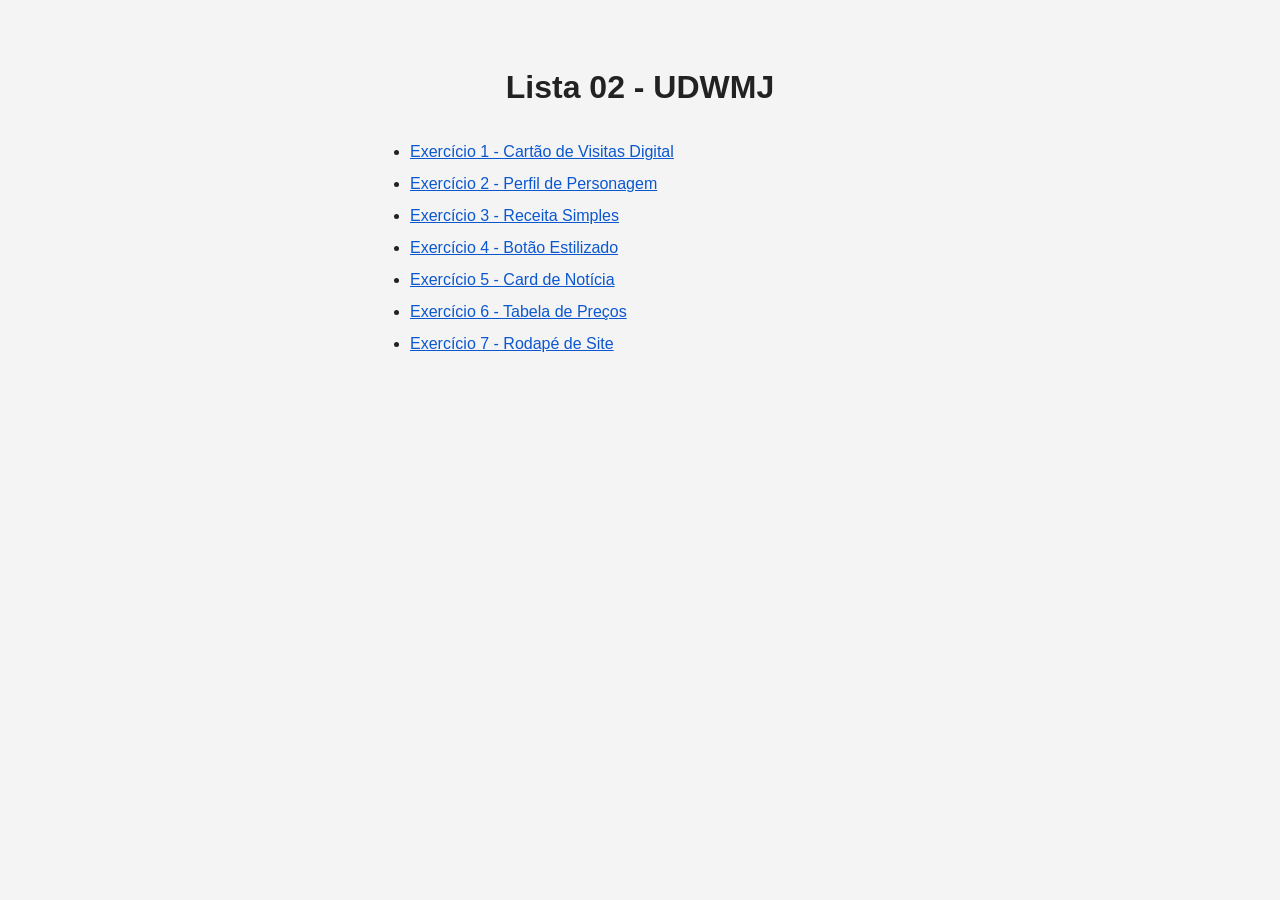
<file: index.html>
<!DOCTYPE html>
<html lang="pt-BR">
<head>
    <meta charset="UTF-8">
    <meta name="viewport" content="width=device-width, initial-scale=1.0">
    <title>Lista 02 - UDWMJ</title>
    <style>
        body {
            font-family: Arial, sans-serif;
            background-color: #f4f4f4;
            color: #222;
            padding: 40px;
        }

        h1 {
            text-align: center;
        }

        ul {
            max-width: 500px;
            margin: 30px auto;
            line-height: 2;
        }

        a {
            color: #0b57d0;
        }
    </style>
</head>
<body>
    <h1>Lista 02 - UDWMJ</h1>

    <ul>
        <li><a href="exercicio01/index.html">Exercício 1 - Cartão de Visitas Digital</a></li>
        <li><a href="exercicio02/index.html">Exercício 2 - Perfil de Personagem</a></li>
        <li><a href="exercicio03/index.html">Exercício 3 - Receita Simples</a></li>
        <li><a href="exercicio04/index.html">Exercício 4 - Botão Estilizado</a></li>
        <li><a href="exercicio05/index.html">Exercício 5 - Card de Notícia</a></li>
        <li><a href="exercicio06/index.html">Exercício 6 - Tabela de Preços</a></li>
        <li><a href="exercicio07/index.html">Exercício 7 - Rodapé de Site</a></li>
    </ul>
</body>
</html>
</file>
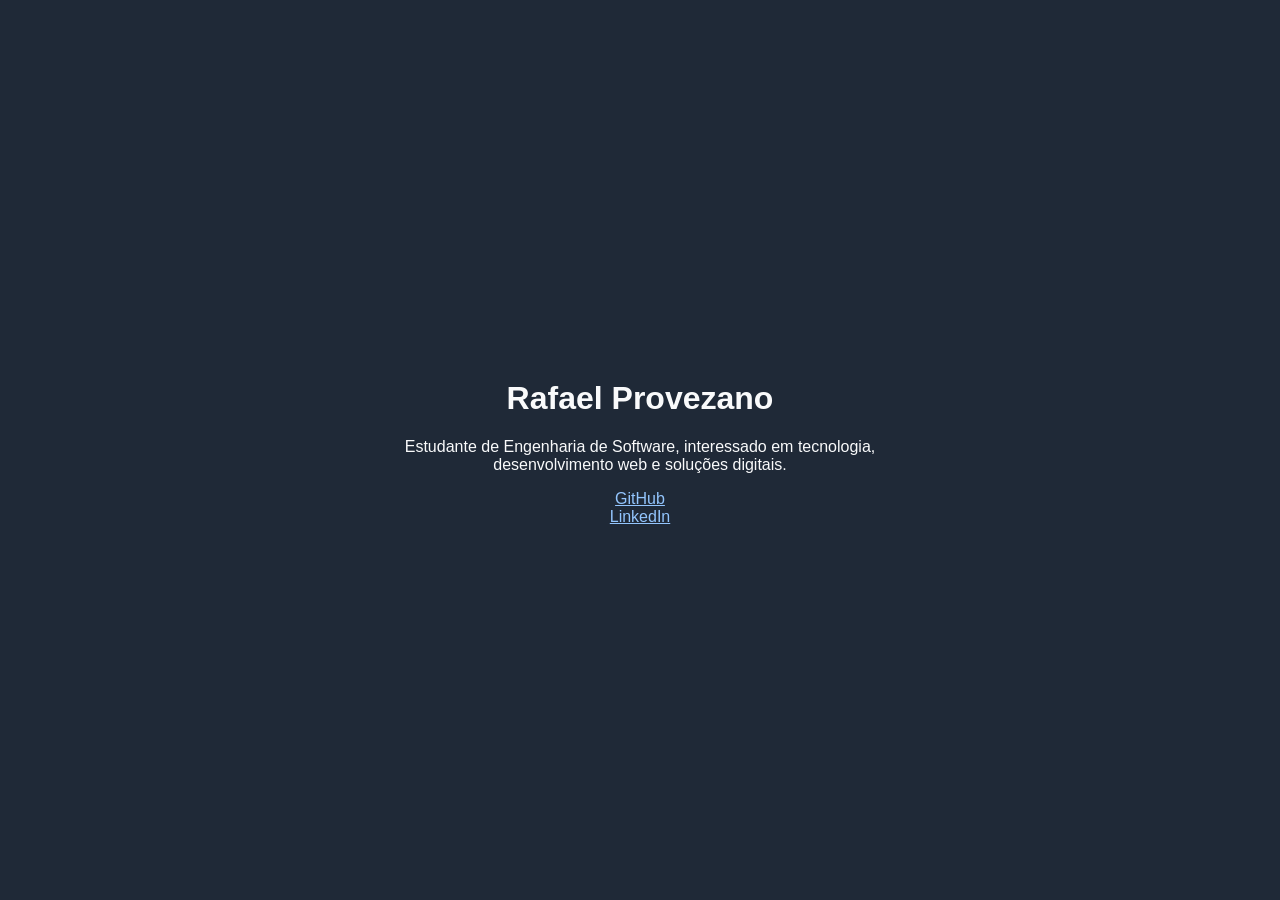
<file: exercicio01/index.html>
<!DOCTYPE html>
<html lang="pt-BR">
<head>
    <meta charset="UTF-8">
    <meta name="viewport" content="width=device-width, initial-scale=1.0">
    <title>Cartão de Visitas Digital</title>
    <link rel="stylesheet" href="style.css">
</head>
<body>
    <main class="cartao">
        <h1>Rafael Provezano</h1>

        <p>
            Estudante de Engenharia de Software, interessado em tecnologia,
            desenvolvimento web e soluções digitais.
        </p>

        <ul>
            <li><a href="https://github.com/Provezanovsky" target="_blank">GitHub</a></li>
            <li><a href="https://www.linkedin.com/" target="_blank">LinkedIn</a></li>
        </ul>
    </main>
</body>
</html>
</file>
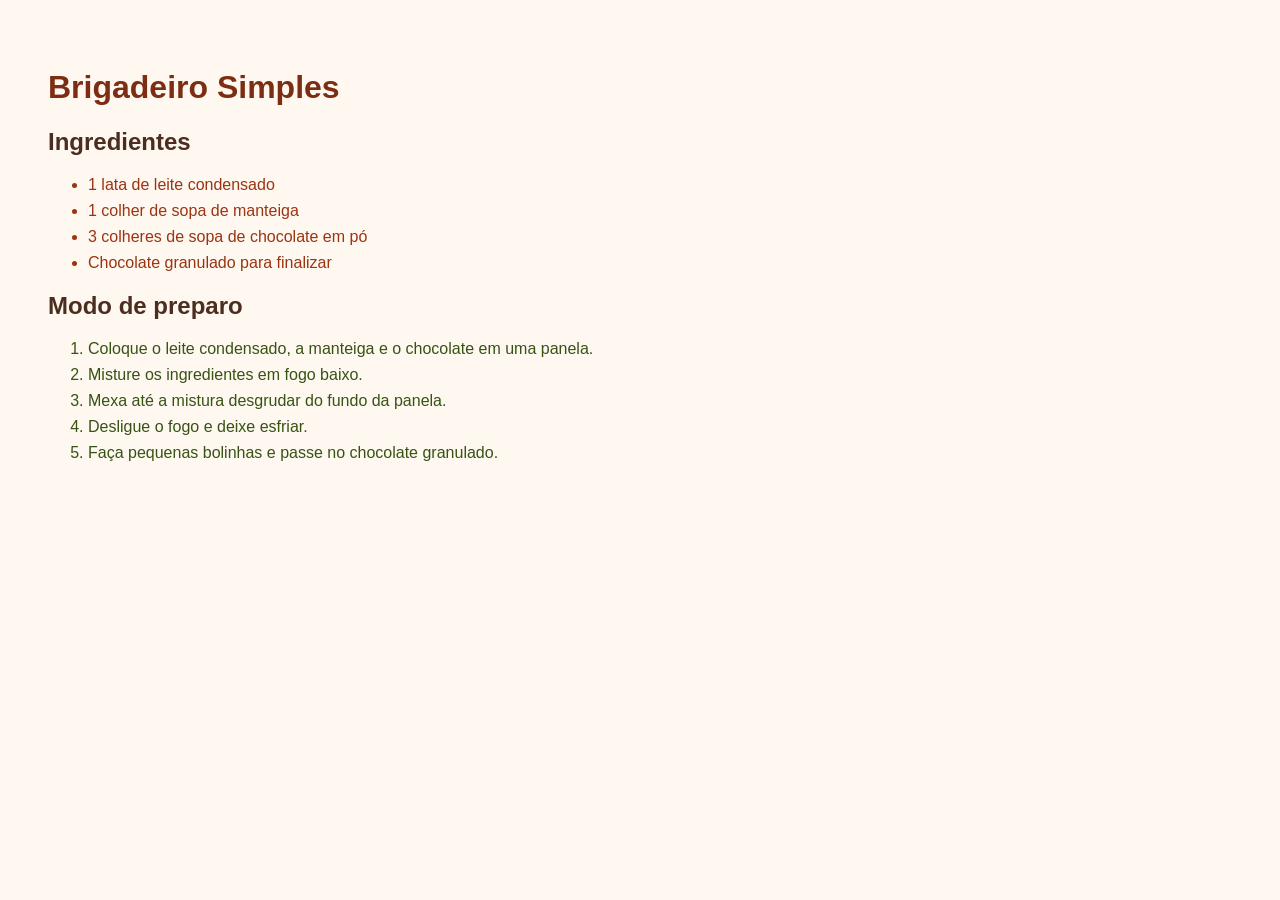
<file: exercicio03/index.html>
<!DOCTYPE html>
<html lang="pt-BR">
<head>
    <meta charset="UTF-8">
    <meta name="viewport" content="width=device-width, initial-scale=1.0">
    <title>Receita de Brigadeiro</title>
    <link rel="stylesheet" href="style.css">
</head>
<body>
    <h1>Brigadeiro Simples</h1>

    <h2>Ingredientes</h2>
    <ul>
        <li>1 lata de leite condensado</li>
        <li>1 colher de sopa de manteiga</li>
        <li>3 colheres de sopa de chocolate em pó</li>
        <li>Chocolate granulado para finalizar</li>
    </ul>

    <h2>Modo de preparo</h2>
    <ol>
        <li>Coloque o leite condensado, a manteiga e o chocolate em uma panela.</li>
        <li>Misture os ingredientes em fogo baixo.</li>
        <li>Mexa até a mistura desgrudar do fundo da panela.</li>
        <li>Desligue o fogo e deixe esfriar.</li>
        <li>Faça pequenas bolinhas e passe no chocolate granulado.</li>
    </ol>
</body>
</html>
</file>
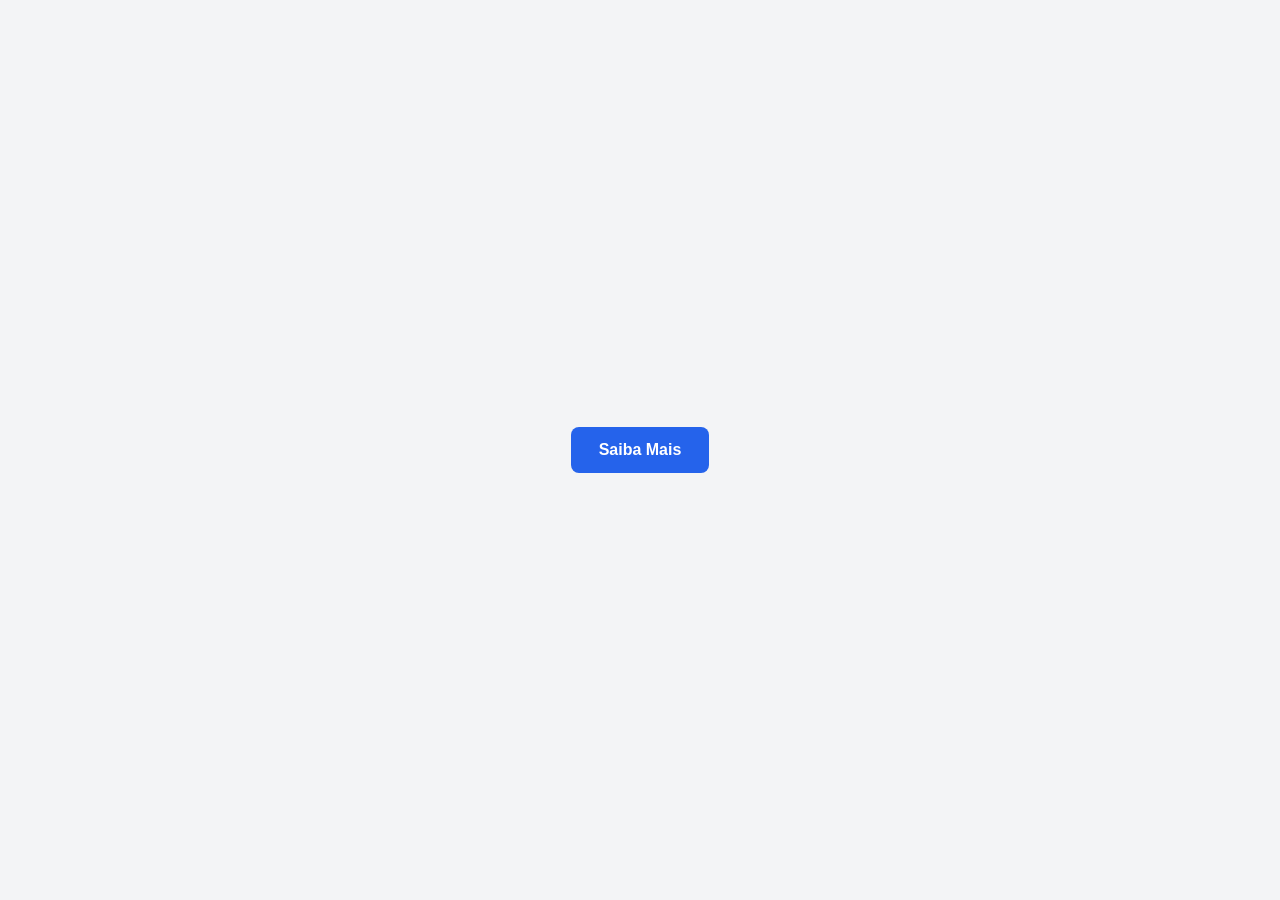
<file: exercicio04/index.html>
<!DOCTYPE html>
<html lang="pt-BR">
<head>
    <meta charset="UTF-8">
    <meta name="viewport" content="width=device-width, initial-scale=1.0">
    <title>Botão Estilizado</title>
    <link rel="stylesheet" href="style.css">
</head>
<body>
    <a class="botao" href="#">Saiba Mais</a>
</body>
</html>
</file>
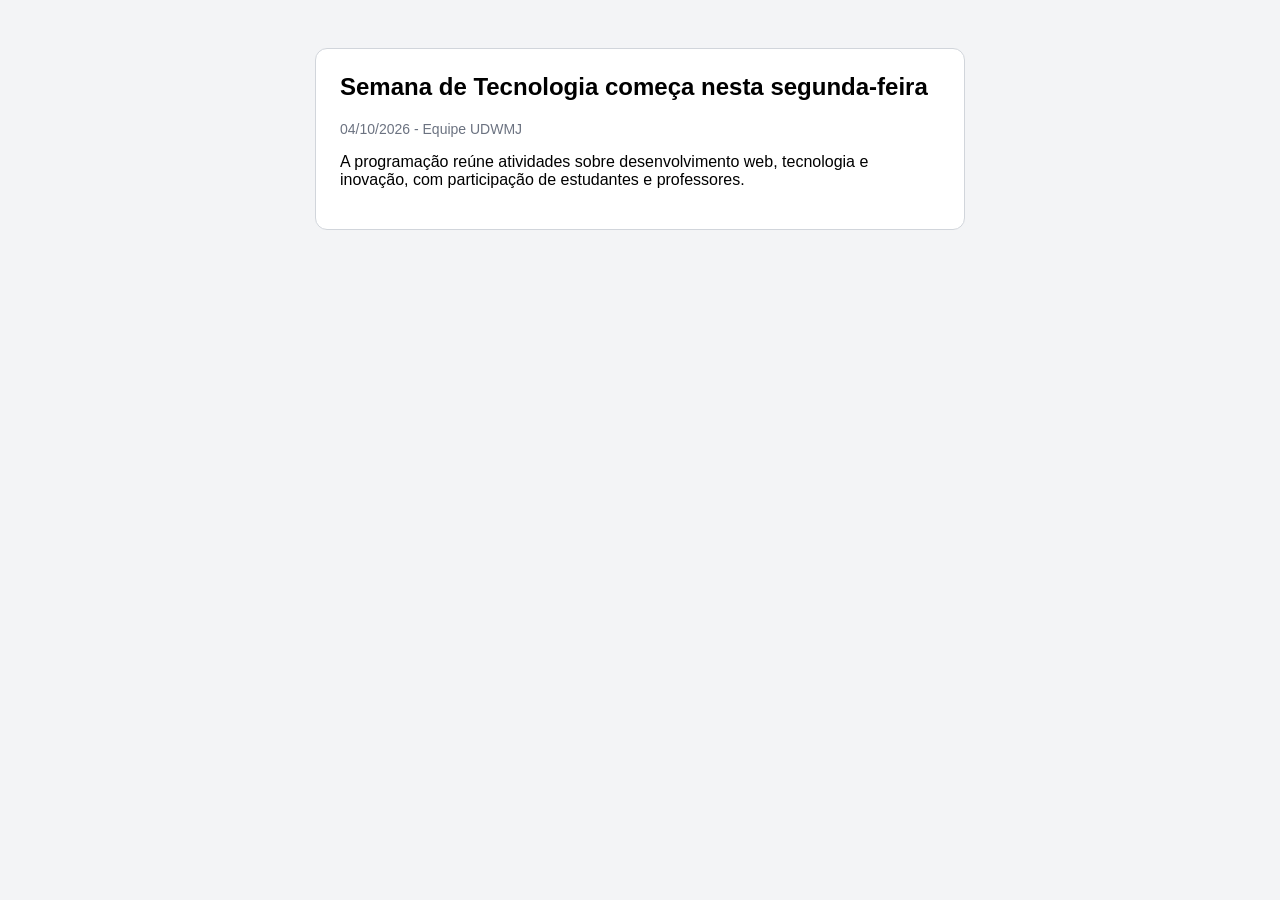
<file: exercicio05/index.html>
<!DOCTYPE html>
<html lang="pt-BR">
<head>
    <meta charset="UTF-8">
    <meta name="viewport" content="width=device-width, initial-scale=1.0">
    <title>Card de Notícia</title>
    <link rel="stylesheet" href="style.css">
</head>
<body>
    <div class="noticia">
        <h2>Semana de Tecnologia começa nesta segunda-feira</h2>
        <p class="informacoes">04/10/2026 - Equipe UDWMJ</p>

        <p>
            A programação reúne atividades sobre desenvolvimento web,
            tecnologia e inovação, com participação de estudantes e professores.
        </p>
    </div>
</body>
</html>
</file>
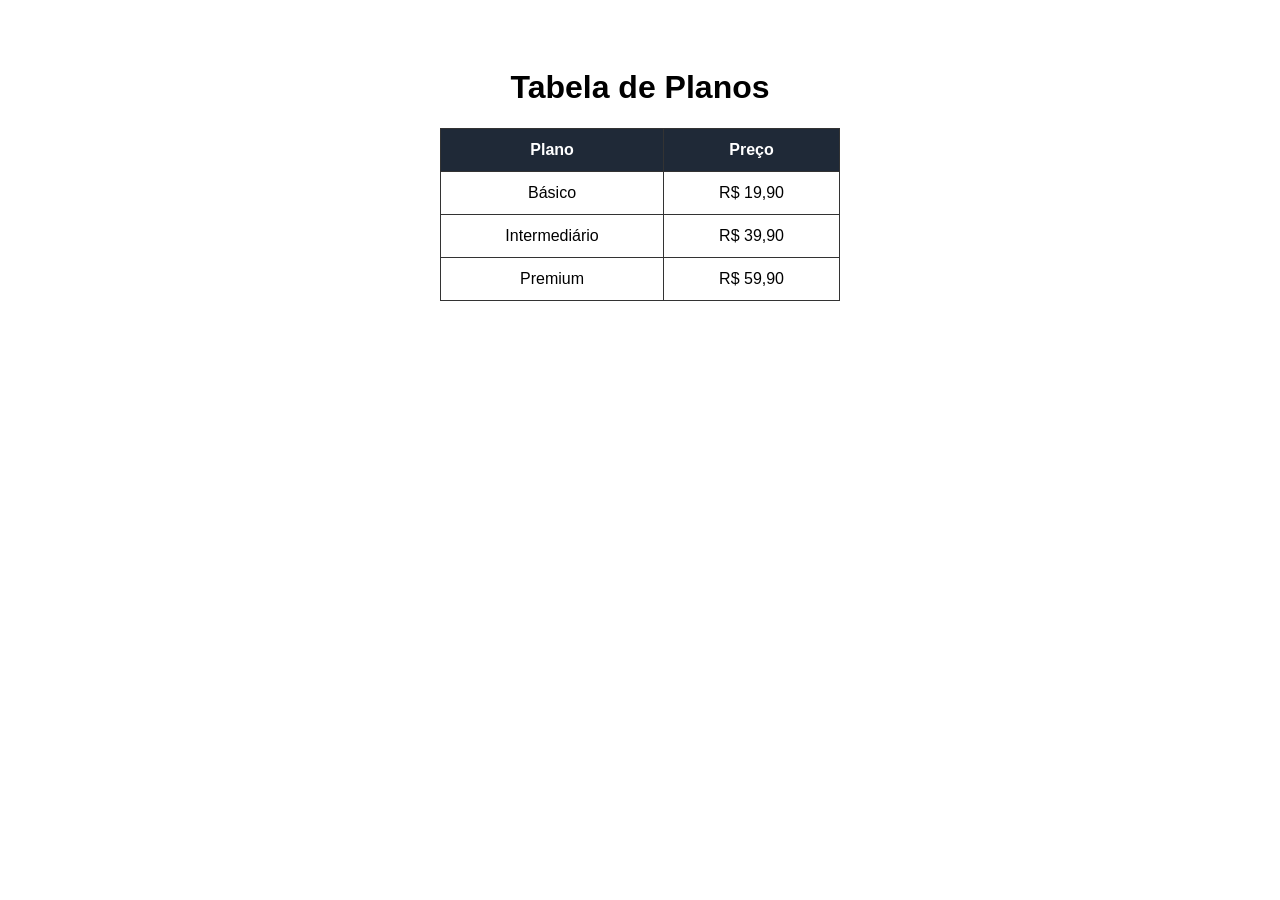
<file: exercicio06/index.html>
<!DOCTYPE html>
<html lang="pt-BR">
<head>
    <meta charset="UTF-8">
    <meta name="viewport" content="width=device-width, initial-scale=1.0">
    <title>Tabela de Preços</title>
    <link rel="stylesheet" href="style.css">
</head>
<body>
    <h1>Tabela de Planos</h1>

    <table>
        <tr>
            <th>Plano</th>
            <th>Preço</th>
        </tr>
        <tr>
            <td>Básico</td>
            <td>R$ 19,90</td>
        </tr>
        <tr>
            <td>Intermediário</td>
            <td>R$ 39,90</td>
        </tr>
        <tr>
            <td>Premium</td>
            <td>R$ 59,90</td>
        </tr>
    </table>
</body>
</html>
</file>
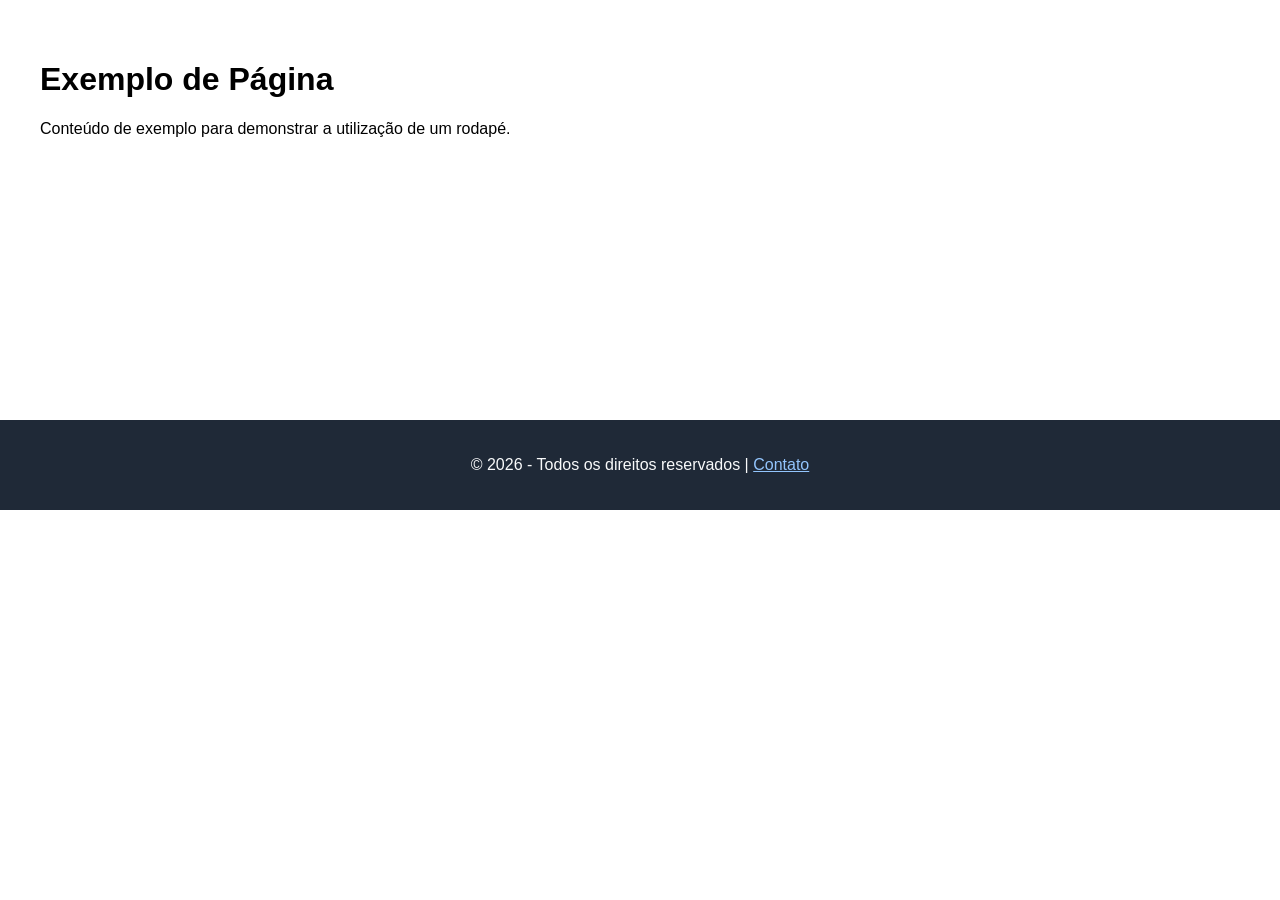
<file: exercicio07/index.html>
<!DOCTYPE html>
<html lang="pt-BR">
<head>
    <meta charset="UTF-8">
    <meta name="viewport" content="width=device-width, initial-scale=1.0">
    <title>Rodapé de Site</title>
    <link rel="stylesheet" href="style.css">
</head>
<body>
    <main>
        <h1>Exemplo de Página</h1>
        <p>Conteúdo de exemplo para demonstrar a utilização de um rodapé.</p>
    </main>

    <footer>
        <p>
            © 2026 - Todos os direitos reservados |
            <a href="mailto:contato@exemplo.com">Contato</a>
        </p>
    </footer>
</body>
</html>
</file>
<file: exercicio01/style.css>
body {
    background-color: #1f2937;
    color: #f9fafb;
    font-family: Arial, sans-serif;
    min-height: 100vh;
    margin: 0;
    display: flex;
    justify-content: center;
    align-items: center;
    text-align: center;
}

.cartao {
    width: 80%;
    max-width: 500px;
}

ul {
    list-style: none;
    padding: 0;
}

a {
    color: #93c5fd;
}
</file>
<file: exercicio03/style.css>
body {
    font-family: Arial, sans-serif;
    padding: 40px;
    background-color: #fff8f0;
    color: #4b2e1f;
}

h1 {
    color: #7c2d12;
}

ul {
    color: #9a3412;
}

ol {
    color: #365314;
}

li {
    margin-bottom: 8px;
}
</file>
<file: exercicio04/style.css>
body {
    font-family: Arial, sans-serif;
    min-height: 100vh;
    margin: 0;
    display: flex;
    justify-content: center;
    align-items: center;
    background-color: #f3f4f6;
}

.botao {
    text-decoration: none;
    background-color: #2563eb;
    color: white;
    padding: 14px 28px;
    border-radius: 8px;
    font-weight: bold;
    transition: background-color 0.3s;
}

.botao:hover {
    background-color: #1e40af;
}
</file>
<file: exercicio05/style.css>
body {
    font-family: Arial, sans-serif;
    background-color: #f3f4f6;
    padding: 40px;
}

.noticia {
    background-color: #ffffff;
    border: 1px solid #d1d5db;
    border-radius: 12px;
    max-width: 600px;
    padding: 24px;
    margin: 0 auto;
}

.noticia h2 {
    margin-top: 0;
}

.informacoes {
    color: #6b7280;
    font-size: 14px;
}
</file>
<file: exercicio06/style.css>
body {
    font-family: Arial, sans-serif;
    text-align: center;
    padding: 40px;
}

table {
    border-collapse: collapse;
    margin: 0 auto;
    min-width: 400px;
}

th,
td {
    border: 1px solid #333333;
    padding: 12px 20px;
    text-align: center;
}

th {
    background-color: #1f2937;
    color: white;
}
</file>
<file: exercicio07/style.css>
body {
    margin: 0;
    font-family: Arial, sans-serif;
}

main {
    padding: 40px;
    min-height: 300px;
}

footer {
    background-color: #1f2937;
    color: #f9fafb;
    text-align: center;
    padding: 20px;
    margin-top: 40px;
}

footer a {
    color: #93c5fd;
}
</file>
